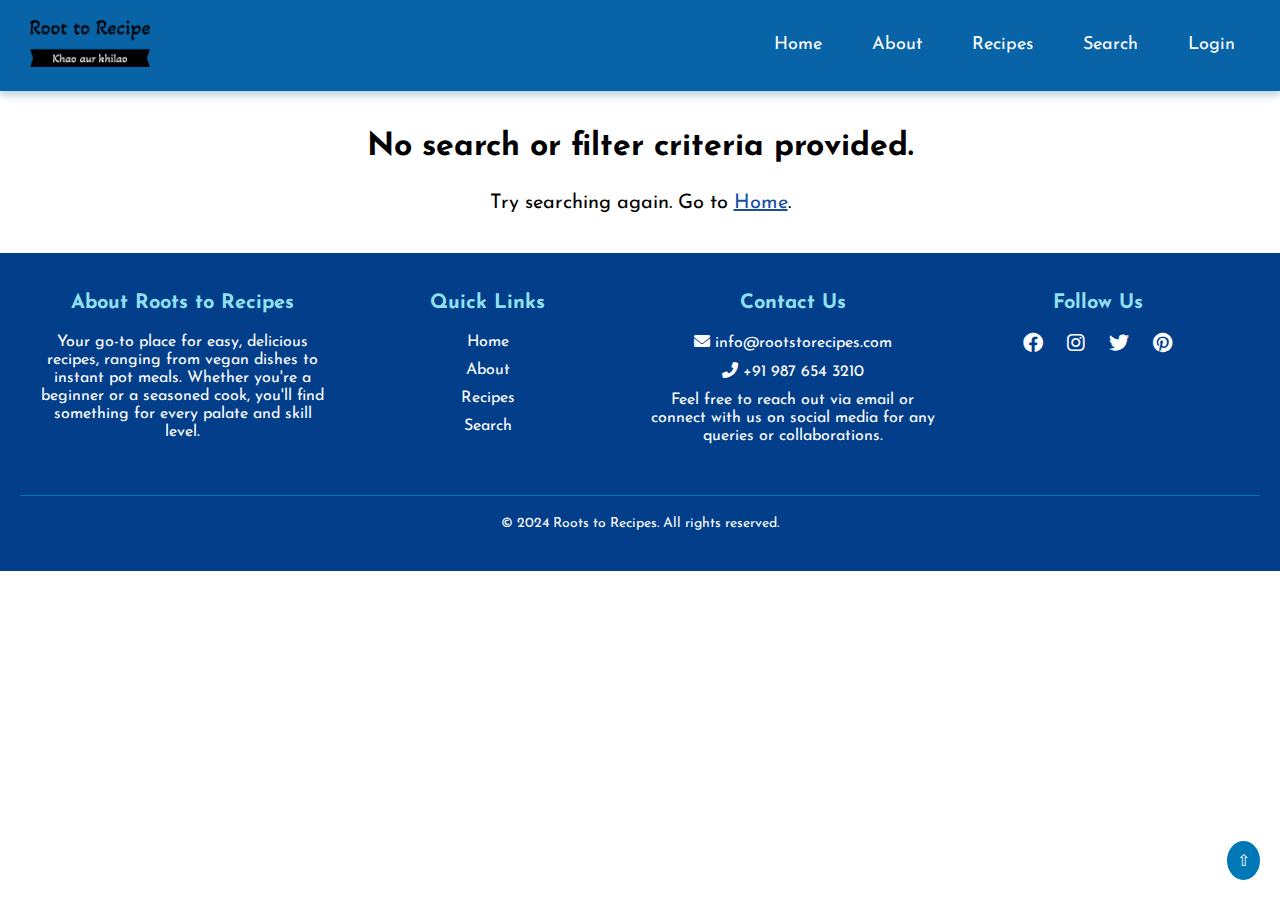
<file: recipe-details.html>
<!DOCTYPE html>
<html lang="en">
<head>
    <meta charset="UTF-8">
    <meta name="viewport" content="width=device-width, initial-scale=1.0">
    <title>Recipe Details | Root to Recipe</title>
    <link rel="stylesheet" href="styles/style.css">
    <link rel="stylesheet" href="styles/recipe-details.css">
    <link rel="stylesheet" href="https://cdnjs.cloudflare.com/ajax/libs/font-awesome/6.0.0-beta3/css/all.min.css">
</head>
<body>
    <header>
        <div class="logo">
            <a href="index.html"><img src="images/logo.png" alt="Logo"></a>
        </div>
        <div class="hamburger" id="hamburger">
            <span></span>
            <span></span>
            <span></span>
        </div>
        <nav class="navbar" id="navbar">
            <ul class="nav-items">
                <li><a href="index.html">Home</a></li>
                <li><a href="about.html">About</a></li>
                <li><a href="recipes.html">Recipes</a></li>
                <li><a href="search.html">Search</a></li>
                <li><a href="#login">Login</a></li>
            </ul>
        </nav>
    </header>
    <main class="main">
        <section class="recipe-found">
            <!-- Basic Information -->
            <section class="recipe-details-hero">
                <div class="hero-images">
                    <div class="carousel-images" id="carousel-images"></div>
                    <div class="carousel-buttons" id="carousel-buttons"></div>
                </div>
                <div class="hero-content">
                    <h1 id="recipe-title"></h1>
                    <p id="recipe-description"></p>
                    <div class="recipe-overview" id="recipe-overview"></div>
                </div>
            </section>           
    
            <section class="recipe-content">
                <h2 class="section-title">Ingredients & Quantities</h2>
                <ul class="ingredients" id="recipe-ingredients"></ul>
    
                <h2 class="section-title">Preparation Steps</h2>
                <ol class="steps" id="recipe-steps"></ol>
    
                <div class="note" id="recipe-note"></div>
            </section>
        </section>

        <section class="no-recipe-found"></section>
    </main>
    <footer class="footer">
        <div class="footer-container">
            <div class="footer-section about">
                <h3>About Roots to Recipes</h3>
                <p>Your go-to place for easy, delicious recipes, ranging from vegan dishes to instant pot meals. Whether you're a beginner or a seasoned cook, you'll find something for every palate and skill level.</p>
            </div>
            
            <div class="footer-section quick-links">
                <h3>Quick Links</h3>
                <ul>
                    <li><a href="index.html">Home</a></li>
                    <li><a href="about.html">About</a></li>
                    <li><a href="recipes.html">Recipes</a></li>
                    <li><a href="search.html">Search</a></li>
                </ul>
            </div>
            
            <div class="footer-section contact-info">
                <h3>Contact Us</h3>
                <p><i class="fas fa-envelope"></i> info@rootstorecipes.com</p>
                <p><i class="fas fa-phone-alt"></i> +91 987 654 3210</p>
                <p>Feel free to reach out via email or connect with us on social media for any queries or collaborations.</p>
            </div>
            
            <div class="footer-section social">
                <h3>Follow Us</h3>
                <a href="#"><i class="fab fa-facebook"></i></a>
                <a href="#"><i class="fab fa-instagram"></i></a>
                <a href="#"><i class="fab fa-twitter"></i></a>
                <a href="#"><i class="fab fa-pinterest"></i></a>
            </div>
        </div>
        
        <div class="footer-bottom">
            <p>&copy; 2024 Roots to Recipes. All rights reserved.</p>
        </div>
    </footer>

    <div class="back-to-top" onclick="window.scrollTo({top: 0, behavior: 'smooth'});">
        &#8679;
    </div>

    <script src="scripts/script.js"></script>
    <script src="scripts/recipe-details.js"></script>
</body>
</html>
</file>
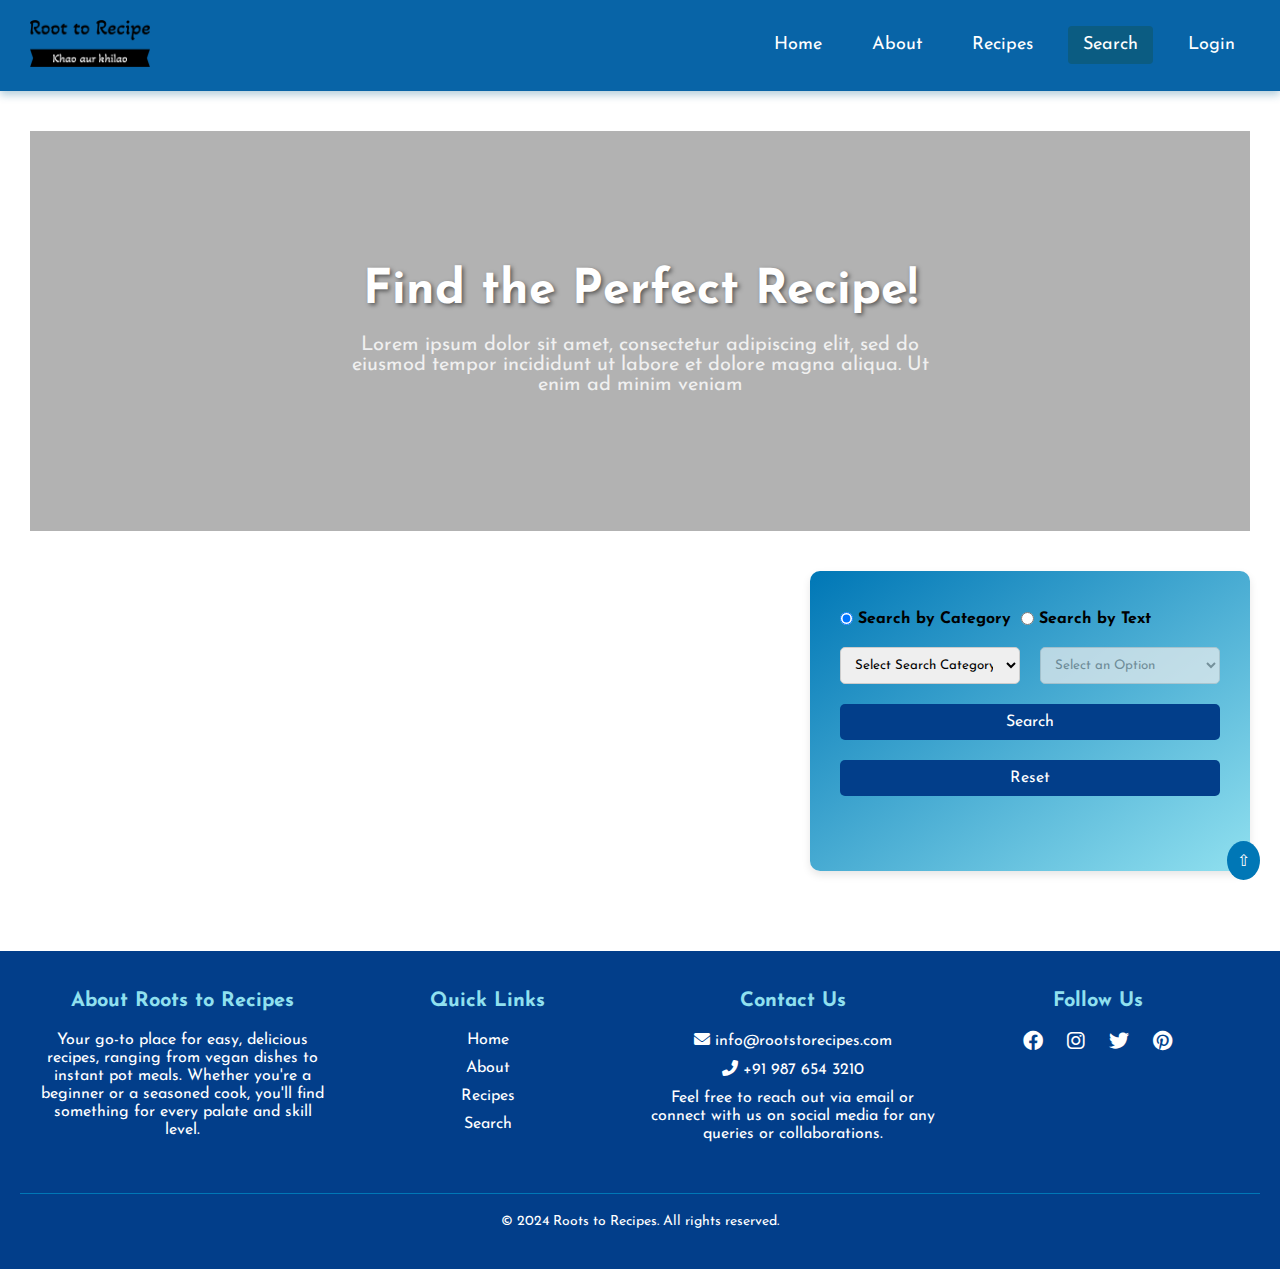
<file: search.html>
<!DOCTYPE html>
<html lang="en">
<head>
    <meta charset="UTF-8">
    <meta name="viewport" content="width=device-width, initial-scale=1.0">
    <title>Search | Root to Recipe</title>
    <link rel="stylesheet" href="styles/style.css">
    <link rel="stylesheet" href="styles/search.css">
    <link rel="stylesheet" href="https://cdnjs.cloudflare.com/ajax/libs/font-awesome/6.0.0-beta3/css/all.min.css">
</head>
<body>
    <header>
        <div class="logo">
            <a href="index.html"><img src="images/logo.png" alt="Logo"></a>
        </div>
        <div class="hamburger" id="hamburger">
            <span></span>
            <span></span>
            <span></span>
        </div>
        <nav class="navbar" id="navbar">
            <ul class="nav-items">
                <li><a href="index.html">Home</a></li>
                <li><a href="about.html">About</a></li>
                <li><a href="recipes.html">Recipes</a></li>
                <li><a href="search.html" class="active">Search</a></li>
                <li><a href="#login">Login</a></li>
            </ul>
        </nav>
    </header>
    <main class="main">
        <section class="hero-section">
            <h1>Find the Perfect Recipe!</h1>
            <p>Lorem ipsum dolor sit amet, consectetur adipiscing elit, sed do eiusmod tempor incididunt ut labore et dolore magna aliqua. Ut enim ad minim veniam</p>
        </section>
    
        <section class="search-section">    
            <div class="search-image"></div>

            <form class="search-container" method="GET" action="search.html">
                <div class="radio-container">
                    <label>
                        <input type="radio" name="searchType" value="category" checked> Search by Category
                    </label>
                    <label>
                        <input type="radio" name="searchType" value="text"> Search by Text
                    </label>
                </div>
            
                <div class="search-category-container">
                    <select class="search-category" id="searchCategory" name="category">
                        <option value="" disabled selected>Select Search Category</option>
                        <option value="difficulty">Search by Difficulty Level</option>
                        <option value="time">Search by Cooking Time</option>
                        <option value="diet">Search by Dietary Preferences</option>
                        <option value="meal_type">Search by Meal Type</option>
                        <option value="ingredients">Search by Main Ingredient</option>
                        <option value="spice_level">Search by Spice Level</option>
                        <option value="cooking_method">Search by Cooking Method</option>
                        <option value="health_focus">Search by Health Focus</option>
                        <option value="cuisine">Search by Cuisine</option>
                    </select>
            
                    <select class="search-options" id="searchOptions" name="option" disabled>
                        <option value="" disabled selected>Select an Option</option>
                    </select>
                </div>
            
                <input type="text" placeholder="Search Text..." class="search-input" id="searchInput" name="text" autocomplete="off" style="display: none;">
            
                <button type="submit" class="search-button" id="searchButton" disabled>Search</button>
                <button type="reset" class="reset-button" id="resetButton">Reset</button>
            </form>
        </section>
    
        <section class="results-section">
            <h2 class="results-title" id="result-title">Search Results</h2>
            <div class="results-grid" id="resultsGrid"></div>
        </section>
    </main>
    
    <footer class="footer">
        <div class="footer-container">
            <div class="footer-section about">
                <h3>About Roots to Recipes</h3>
                <p>Your go-to place for easy, delicious recipes, ranging from vegan dishes to instant pot meals. Whether you're a beginner or a seasoned cook, you'll find something for every palate and skill level.</p>
            </div>
            
            <div class="footer-section quick-links">
                <h3>Quick Links</h3>
                <ul>
                    <li><a href="index.html">Home</a></li>
                    <li><a href="about.html">About</a></li>
                    <li><a href="recipes.html">Recipes</a></li>
                    <li><a href="search.html">Search</a></li>
                </ul>
            </div>

            <div class="footer-section contact-info">
                <h3>Contact Us</h3>
                <p><i class="fas fa-envelope"></i> info@rootstorecipes.com</p>
                <p><i class="fas fa-phone-alt"></i> +91 987 654 3210</p>
                <p>Feel free to reach out via email or connect with us on social media for any queries or collaborations.</p>
            </div>
            
            <div class="footer-section social">
                <h3>Follow Us</h3>
                <a href="#"><i class="fab fa-facebook"></i></a>
                <a href="#"><i class="fab fa-instagram"></i></a>
                <a href="#"><i class="fab fa-twitter"></i></a>
                <a href="#"><i class="fab fa-pinterest"></i></a>
            </div>
        </div>
        
        <div class="footer-bottom">
            <p>&copy; 2024 Roots to Recipes. All rights reserved.</p>
        </div>
    </footer>

    <div class="back-to-top" onclick="window.scrollTo({top: 0, behavior: 'smooth'});">
        &#8679;
    </div>
    
    <script src="scripts/script.js"></script>
    <script src="scripts/search.js"></script>
</body>
</html>
</file>
<file: styles/style.css>
/* Importing Google Fonts */
@import url('https://fonts.googleapis.com/css2?family=Josefin+Sans:wght@400;600&family=Roboto:wght@400;500&display=swap');

* {
    margin: 0;
    padding: 0;
    box-sizing: border-box;
}

body {
    font-family: 'Roboto', 'Verdana', sans-serif;
}

h1, h2, h3, h4, h5, h6, p, span, a, select, button, input, label, ul, li {
    font-family: 'Josefin Sans', 'Trebuchet MS', sans-serif;
}

.main {
    margin: 40px 30px;
}

@media (max-width: 768px) {
    .main {
        margin: 20px 15px;
    }
}

.section-title {
    text-align: center;
    font-size: 2rem;
    color: #0864a7;
    margin-bottom: 40px;
    position: relative;
}

.section-title::after {
    content: '';
    position: absolute;
    bottom: -10px;
    left: 50%;
    transform: translateX(-50%);
    width: 200px;
    height: 3px;
    background-color: #023e8a;
}
.back-to-top {
    position: fixed;
    bottom: 20px;
    right: 20px;
    background-color: #0077b6;
    color: white;
    padding: 10px;
    border-radius: 50%;
    cursor: pointer;
}

.back-to-top:hover {
    background-color: #333;
}

/* ------------------------ HEADER ---------------------------------------- */

header {
    align-items: center;
    background-color: #0864a7;
    box-shadow: 0 4px 8px rgba(9, 96, 140, 0.3);
    display: flex;
    justify-content: space-between;
    padding: 20px 30px;
    flex-wrap: wrap;
}

.logo img {
    width: 120px;
}

nav .nav-items {
    display: flex;
    list-style: none;
    flex-wrap: wrap;
}

.nav-items li {
    margin-left: 20px;
}

.nav-items li a {
    border-radius: 4px;
    color: #fff;
    font-size: 18px;
    padding: 10px 15px;
    text-decoration: none;
    transition: background-color 0.5s ease;
}


.nav-items li a.active, .nav-items li a:hover {
    background-color: #0b5c82;
    color: #fff;
}

.hamburger {
    display: none;
    flex-direction: column;
    cursor: pointer;
}

.hamburger span {
    height: 4px;
    width: 30px;
    background: white;
    margin: 4px 0;
    transition: 0.4s;
}

@media (max-width: 768px) {
    .container {
        margin: 20px;
    }

    .hamburger {
        display: flex;
    }

    .navbar {
        display: none;
        position: absolute;
        top: 80px;
        left: 0;
        right: 0;
        background-color: #0864a7;
        flex-direction: column;
        align-items: center;
        width: 100%;
    }

    .navbar.active {
        display: flex;
        z-index: 1;
    }

    .nav-items {
        justify-content: center;
        flex-direction: column;
        width: 100%;
        padding: 10px 0;
    }

    .nav-items li {
        margin: 10px 20px;
    }

    .nav-items li a {
        font-size: 16px;
    }
}

/* ---------------------------------- FOOTER ------------------------------------------------------ */

.footer {
    background-color: #023e8a;
    color: white;
    padding: 40px 20px;
    text-align: center;
}

.footer-container {
    display: grid;
    grid-template-columns: repeat(auto-fit, minmax(220px, 1fr));
    gap: 20px;
    max-width: 1200px;
    margin: 0 auto;
}

.footer-section h3 {
    font-size: 20px;
    margin-bottom: 20px;
    color: #90e0ef;
}

.footer-section p, .footer-section ul, .footer-section a {
    color: white;
    font-size: 16px;
    line-height: 18px;
    margin-bottom: 10px;
}

.footer-section ul {
    list-style: none;
    padding: 0;
}

.footer-section ul li {
    margin-bottom: 10px;
}

.footer-section ul li a {
    color: white;
    text-decoration: none;
    transition: color 0.3s ease;
}

.footer-section ul li a:hover {
    color: #90e0ef;
}

.footer-section .contact-info p {
    margin: 10px 0;
    display: flex;
    align-items: center;
    justify-content: center;
}

.footer-section .contact-info p i {
    margin-right: 10px;
}

.footer-section.social a {
    color: white;
    font-size: 20px;
    margin: 0 10px;
    transition: color 0.3s ease;
}

.footer-section.social a:hover {
    color: #90e0ef;
}

.footer-bottom {
    margin-top: 40px;
    border-top: 1px solid #0077b6;
    padding-top: 20px;
    font-size: 14px;
}

@media (max-width: 768px) {
    .footer-container {
        grid-template-columns: 1fr;
    }

    .footer-section h3 {
        font-size: 18px;
    }

    .footer-section p, .footer-section ul, .footer-section a {
        font-size: 14px;
        line-height: 16px;
    }

    .footer-section.contact-info p {
        justify-content: flex-start;
    }
}
</file>
<file: styles/recipe-details.css>
.recipe-details-hero {
    display: flex;
    align-items: center;
    margin-bottom: 30px;
    gap: 30px;
}

.hero-images {
    flex: 1;
    position: relative;
    width: 100%;
    max-width: 400px;
    margin: auto;
    overflow: hidden;
}

.hero-images .carousel-images {
    display: flex;
    transition: transform 0.5s ease-in-out;
    width: 100%;
}

.hero-images .carousel-images img {
    min-width: 400px;
    width: 100%;
    height: auto;
    display: block;
    border-radius: 10px;
}

.hero-images .carousel-buttons {
    display: flex;
    justify-content: center;
    margin-top: 10px;
}

.hero-images .carousel-buttons button {
    width: 12px;
    height: 12px;
    margin: 0 5px;
    border: none;
    border-radius: 50%;
    background-color: #ccc;
    cursor: pointer;
    transition: background-color 0.3s ease;
}

.hero-images .carousel-buttons button.active {
    background-color: #333;
}

.hero-content {
    flex: 1;
}

.hero-content h1 {
    font-size: 2rem;
    margin-bottom: 10px;
}

.hero-content p {
    font-size: 1rem;
    color: #555;
    margin-bottom: 15px;
}

.recipe-overview ul {
    display: grid;
    grid-template-columns: repeat(2, 1fr);
    gap: 10px;
    list-style: none;
    padding: 0;
}

.recipe-overview li strong {
    color: #12385f;
}

.recipe-content ul.ingredients, .recipe-content ol.steps {
    padding-left: 20px;
    margin-bottom: 30px;
}

.recipe-content ul.ingredients li, .recipe-content ol.steps li {
    margin-bottom: 10px;
}

.recipe-content .note {
    background-color: #fff8e1;
    color: #856404;
    border: 1px solid #ffeeba;
    border-radius: 5px;
    padding: 10px;
    margin-top: 20px;
    font-size: 0.95rem;
}

.no-recipe-found h1 {
    font-size: 2rem;
    text-align: center;
    margin-bottom: 30px;
}

.no-recipe-found p {
    text-align: center;
    font-size: 20px;
}

.no-recipe-found a {
    text-decoration: underline;
    color: #164ea2;
}

@media (max-width: 1024px) {
    .about-recipe {
        gap: 0px;
    }
}

@media (max-width: 768px) {
    .recipe-details-hero {
        flex-direction: column;
    }
}

@media (max-width: 480px) {
    .recipe-details-hero {
        align-items: flex-start;
    }
    .recipe-overview ul {
        grid-template-columns: 1fr;
    }
}
</file>
<file: styles/search.css>
/* Hero Section */

.hero-section {
    background-image: url('https://placehold.co/1600x400');
    background-size: cover;
    background-position: center;
    height: 400px;
    display: flex;
    flex-direction: column;
    justify-content: center;
    align-items: center;
    padding: 20px;
    text-align: center;
    color: white;
    box-shadow: inset 0 0 0 2000px rgba(0, 0, 0, 0.3);
}

.hero-section h1 {
    font-size: 3rem;
    text-shadow: 2px 2px 4px rgba(0, 0, 0, 0.5);
}

.hero-section p {
    font-size: 1.25rem;
    max-width: 600px;
    margin-top: 20px;
    color: #f0f0f0;
}

/* Search Section */

.search-section {
    margin: 40px auto;
    display: flex;
    gap: 20px;
}

.search-container {
    flex: 1;
    background: linear-gradient(145deg, #0077b6, #90e0ef);
    border-radius: 10px;
    box-shadow: 0 4px 8px rgba(0, 0, 0, 0.1);
    padding: 40px 30px;
    display: flex;
    flex-direction: column;
}

.search-container .radio-container {
    display: flex;
    gap: 10px;
    margin-bottom: 20px;
}

.search-container .radio-container label {
    cursor: pointer;
    font-weight: bold;
    display: flex;
    align-items: center;
}

.search-container .radio-container input[type="radio"] {
    margin-right: 5px;
}

.search-category-container {
    display: flex;
    gap: 20px;
    margin-bottom: 20px;
}

.search-container select,
.search-container input[type="text"] {
    padding: 10px;
    width: 100%;
    border: 1px solid #ccc;
    border-radius: 5px;
    outline: none;
}

.search-container select {
    cursor: pointer;
}

.search-container select:disabled,
.search-button:disabled {
    cursor: not-allowed;
}

.search-container input[type="text"] {
    margin-bottom: 20px;
}

.search-button, .reset-button {
    background-color: #023e8a;
    color: white;
    padding: 10px 20px;
    border: none;
    border-radius: 5px;
    cursor: pointer;
    font-size: 1rem;
    margin-bottom: 20px;
}

.search-image {
    flex: 2;
    background-image: url('https://placehold.co/600x300');
    background-size: cover;
    background-position: center;
    border-radius: 10px;
    height: 300px;
}

/* Result Section */
.results-section {
    margin: 40px auto;
    background-color: #f4f4f4;
}

.results-title {
    font-size: 1.8rem;
    margin-bottom: 20px;
    display: none;
}

.results-grid {
    display: grid;
    grid-template-columns: repeat(auto-fill, minmax(300px, 1fr));
    gap: 20px;
}

.result-card {
    background-color: white;
    padding: 20px;
    border-radius: 10px;
    box-shadow: 0 4px 8px rgba(0, 0, 0, 0.1);
    text-align: center;
}

.result-card img {
    width: 100%;
    height: 150px;
    object-fit: cover;
    border-radius: 10px;
}

.result-card h3 {
    margin: 10px 0;
}

.result-card p {
    color: #7f8c8d;
}

@media (max-width: 768px) {
    .search-section,
    .radio-container,
    .search-category-container {
        flex-direction: column;
    }

    /* .search-image {
        min-height: 300px;
    } */

    /* .results-grid {
        grid-template-columns: 1fr;
    } */
}
</file>
